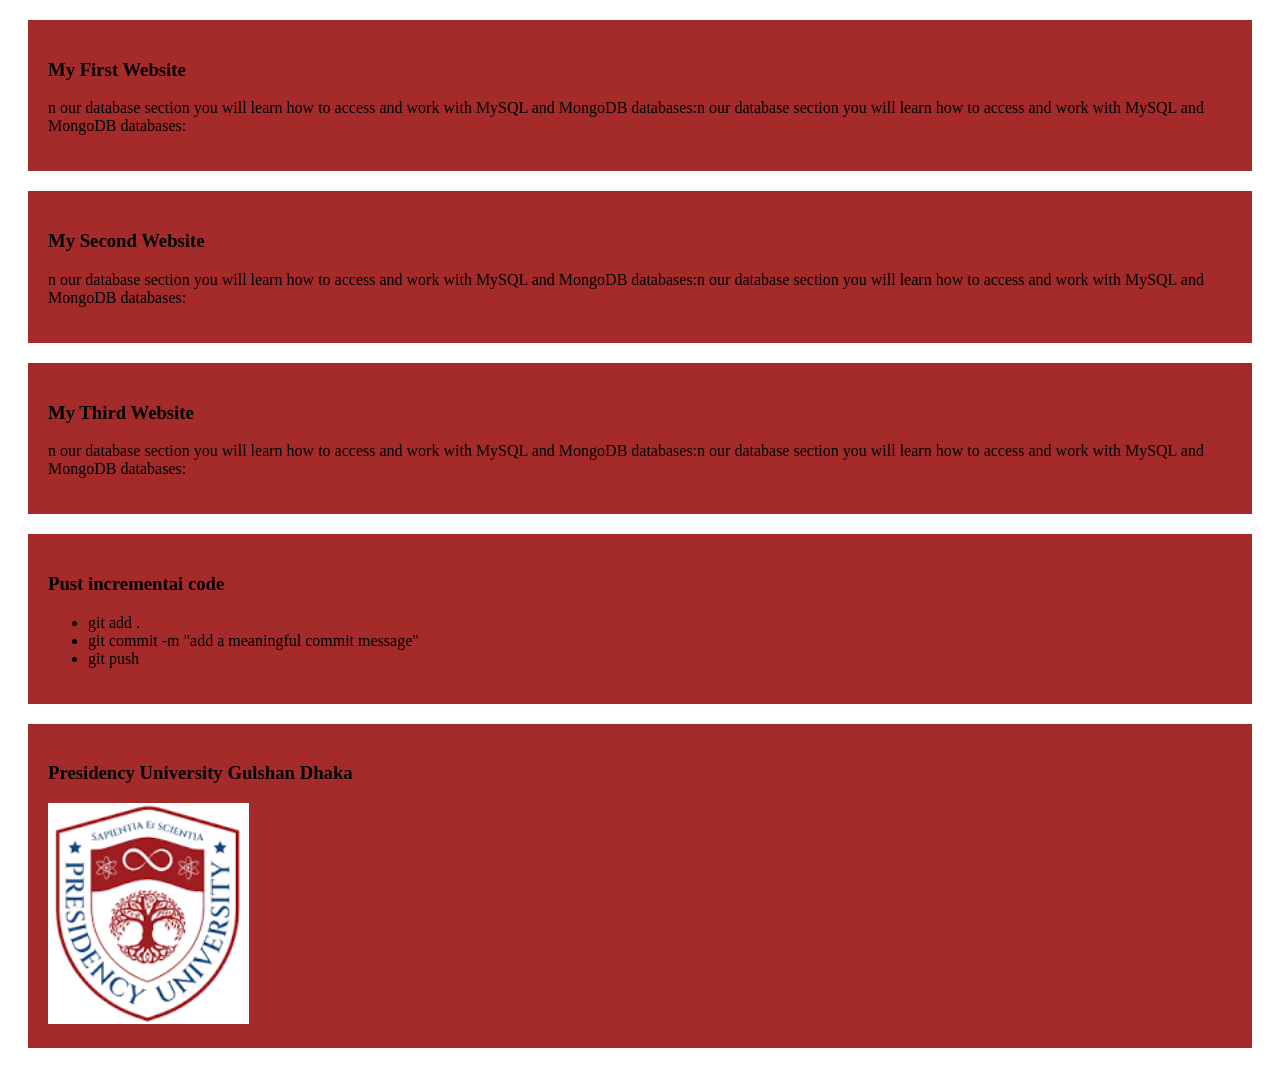
<file: index.html>
<!DOCTYPE html>
<html lang="en">
<head>
    <meta charset="UTF-8">
    <meta name="viewport" content="width=device-width, initial-scale=1.0">
    <title>my website</title>

    <link rel="stylesheet" href="vag/enjoy.css"
    
</head>
<body>

    <div>
        <h3>My First Website</h3>

        <p>n our database section you will learn how to access and work with MySQL and MongoDB databases:n our database section you will learn how to access and work with MySQL and MongoDB databases:</p>

    </div>
    <div>
        <h3>My Second Website</h3>

        <p>n our database section you will learn how to access and work with MySQL and MongoDB databases:n our database section you will learn how to access and work with MySQL and MongoDB databases:</p>

    </div>
    <div>
        <h3>My Third Website</h3>

        <p>n our database section you will learn how to access and work with MySQL and MongoDB databases:n our database section you will learn how to access and work with MySQL and MongoDB databases:</p>

    </div>


    <div>

        <h3>Pust incrementai code</h3>
        <ul>
            <li>git add .</li>
            <li>git commit -m "add a meaningful commit message"</li>
            <li>git push</li>
        </ul>

    </div>

    <div>
        <h3>Presidency University Gulshan Dhaka</h3>
        <img src="image/aks.png">
    </div>
    
</body>
</html>
</file>
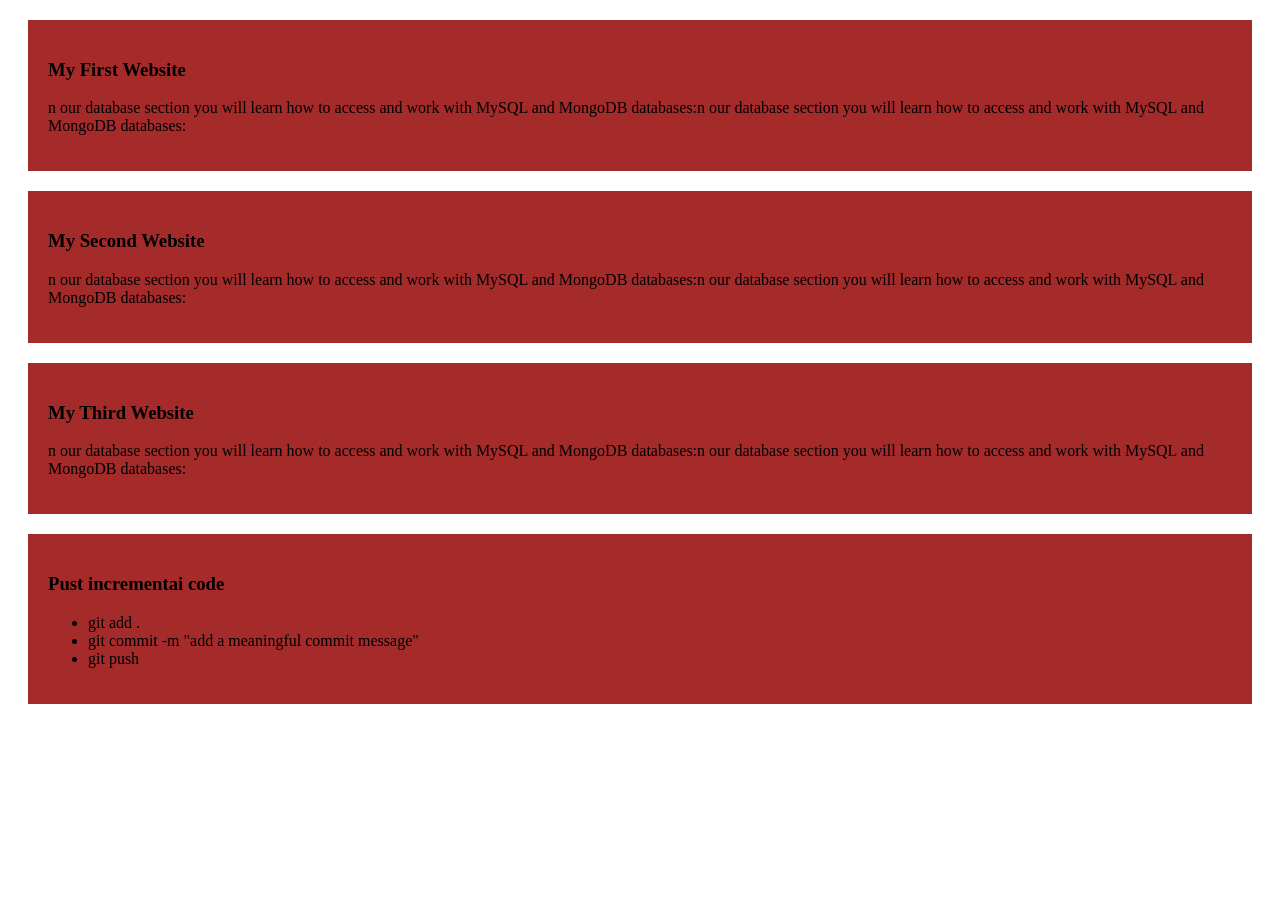
<file: my website.html>
<!DOCTYPE html>
<html lang="en">
<head>
    <meta charset="UTF-8">
    <meta name="viewport" content="width=device-width, initial-scale=1.0">
    <title>my website</title>

    <link rel="stylesheet" href="vag/enjoy.css"
    
</head>
<body>

    <div>
        <h3>My First Website</h3>

        <p>n our database section you will learn how to access and work with MySQL and MongoDB databases:n our database section you will learn how to access and work with MySQL and MongoDB databases:</p>

    </div>
    <div>
        <h3>My Second Website</h3>

        <p>n our database section you will learn how to access and work with MySQL and MongoDB databases:n our database section you will learn how to access and work with MySQL and MongoDB databases:</p>

    </div>
    <div>
        <h3>My Third Website</h3>

        <p>n our database section you will learn how to access and work with MySQL and MongoDB databases:n our database section you will learn how to access and work with MySQL and MongoDB databases:</p>

    </div>


    <div>

        <h3>Pust incrementai code</h3>
        <ul>
            <li>git add .</li>
            <li>git commit -m "add a meaningful commit message"</li>
            <li>git push</li>
        </ul>



    </div>
    
</body>
</html>
</file>
<file: vag/enjoy.css>
div{
    background-color:brown;
    padding:20px;
    margin:20px;

}
</file>
